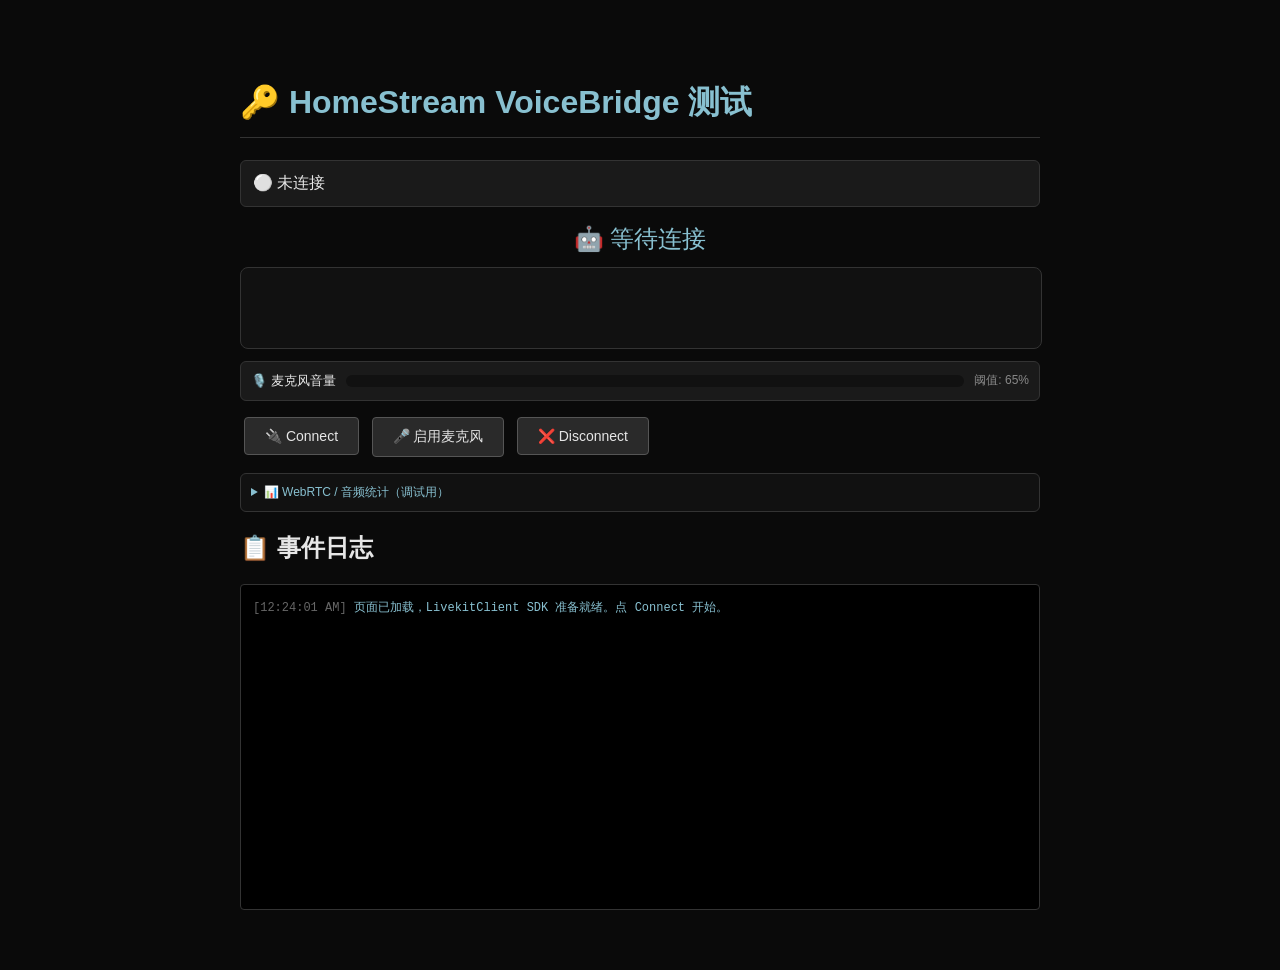
<file: voice/browser_demo/index.html>
<!DOCTYPE html>
<html lang="zh-CN">
<head>
<meta charset="UTF-8">
<title>HomeStream VoiceBridge 测试</title>
<style>
  body { font-family: -apple-system, BlinkMacSystemFont, 'Segoe UI', sans-serif;
         max-width: 800px; margin: 40px auto; padding: 20px;
         background: #0a0a0a; color: #e6e6e6; }
  h1 { color: #88c0d0; border-bottom: 1px solid #333; padding-bottom: 12px; }
  .status { padding: 12px; border-radius: 6px; margin: 12px 0;
             background: #1a1a1a; border: 1px solid #333; }
  .connected { background: #1a3a1a; border-color: #4caf50; color: #a5d6a7; }
  button { padding: 10px 20px; font-size: 14px; border-radius: 4px;
            border: 1px solid #555; background: #2a2a2a; color: #e6e6e6;
            cursor: pointer; margin: 4px; }
  .voice-state {
    font-size: 24px;
    text-align: center;
    margin: 16px 0 8px;
    min-height: 36px;
    color: #88c0d0;
    transition: color 0.2s;
  }
  .voice-state.listening { color: #4caf50; }
  .voice-state.thinking { color: #ff9800; }
  .voice-state.speaking { color: #03a9f4; }
  .audio-meter {
    display: flex;
    align-items: center;
    gap: 10px;
    margin: 12px 0;
    padding: 10px;
    background: #1a1a1a;
    border: 1px solid #333;
    border-radius: 6px;
    font-size: 13px;
  }
  .meter-bar {
    flex: 1;
    height: 12px;
    background: #111;
    border-radius: 6px;
    overflow: hidden;
  }
  .meter-fill {
    width: 0%;
    height: 100%;
    background: linear-gradient(90deg, #4caf50, #ff9800, #f44336);
    transition: width 0.05s linear;
  }
  .meter-threshold { color: #888; font-size: 12px; }
  .stats-panel {
    margin-top: 12px;
    background: #111;
    border: 1px solid #333;
    border-radius: 6px;
    padding: 10px;
    font-size: 12px;
  }
  .stats-panel summary { cursor: pointer; color: #88c0d0; }
  .stats-panel pre {
    margin: 8px 0 0;
    white-space: pre-wrap;
    word-break: break-all;
    color: #888;
  }
  #waveform {
    width: 100%;
    height: 80px;
    border-radius: 8px;
    background: #111;
    border: 1px solid #333;
    display: block;
    margin-bottom: 12px;
  }
  #log { background: #000; color: #88c0d0; padding: 12px;
         border-radius: 4px; height: 300px; overflow-y: auto;
         font-family: 'Consolas', monospace; font-size: 12px;
         border: 1px solid #333; }
  .log-entry { margin: 2px 0; }
  .log-time { color: #666; }
  .log-info { color: #88c0d0; }
  .log-error { color: #f44336; }
  .log-text { color: #a5d6a7; }
</style>
</head>
<body>
  <h1>🔑 HomeStream VoiceBridge 测试</h1>

  <div class="status" id="status">⚪ 未连接</div>

  <div class="voice-state" id="voiceState">🤖 等待连接</div>
  <canvas id="waveform" width="600" height="80"></canvas>

  <div class="audio-meter">
    <span>🎙️ 麦克风音量</span>
    <div class="meter-bar"><div class="meter-fill" id="micFill"></div></div>
    <span class="meter-threshold" id="micThreshold">阈值: 65%</span>
  </div>

  <div>
    <button id="connectBtn" onclick="connect()">🔌 Connect</button>
    <button id="micBtn" onclick="toggleMic()" disabled>🎤 启用麦克风</button>
    <button id="disconnectBtn" onclick="disconnect()" disabled>❌ Disconnect</button>
  </div>

  <details class="stats-panel">
    <summary>📊 WebRTC / 音频统计（调试用）</summary>
    <pre id="stats">未连接</pre>
  </details>

  <h2>📋 事件日志</h2>
  <div id="log"></div>

<script src="livekit-client.umd.min.js"></script>
<script>
  const LK = window.LivekitClient;
  const URL = 'ws://localhost:7880';
  const TOKEN = 'eyJhbGciOiJIUzI1NiIsInR5cCI6IkpXVCJ9.[base64].LI8j7F2CiLT1ob8BdKJE6MeqbnQT5AMeZUHJypyZnp4';
  const ROOM = 'voice-test';

  let room = null;
  let micEnabled = false;
  let audioContext = null;
  let analyser = null;
  let micStream = null;
  let animationId = null;
  let currentState = '等待连接';
  let userSpeakingTimer = null;
  let statsTimer = null;
  const USER_SPEAKING_DEBOUNCE_MS = 500; // 用户说话状态至少持续 0.5s 才显示

  function setVoiceState(text, stateClass = '') {
    const el = document.getElementById('voiceState');
    el.textContent = text;
    el.className = 'voice-state ' + stateClass;
    currentState = text;
    log('🎙️ ' + text, 'text');
  }

  function drawWaveform() {
    const canvas = document.getElementById('waveform');
    const ctx = canvas.getContext('2d');
    const width = canvas.width;
    const height = canvas.height;
    const micFill = document.getElementById('micFill');

    function render() {
      animationId = requestAnimationFrame(render);
      ctx.clearRect(0, 0, width, height);

      let amplitude = 0;
      if (analyser) {
        const data = new Uint8Array(analyser.frequencyBinCount);
        analyser.getByteFrequencyData(data);
        const sum = data.reduce((a, b) => a + b, 0);
        amplitude = sum / data.length / 255.0; // 0~1
      }

      // 更新麦克风音量条
      if (micFill) {
        micFill.style.width = Math.min(100, amplitude * 100 * 2).toFixed(1) + '%';
      }

      // 根据状态选择颜色
      let color = '#4caf50';
      if (currentState.includes('思考')) color = '#ff9800';
      else if (currentState.includes('说话') && !currentState.includes('用户')) color = '#03a9f4';
      else if (currentState.includes('聆听') || currentState.includes('用户说话')) color = '#4caf50';
      else color = '#666';

      ctx.strokeStyle = color;
      ctx.lineWidth = 2;
      ctx.beginPath();
      const centerY = height / 2;
      for (let x = 0; x < width; x++) {
        // 合成正弦波 + 实时音量
        const t = Date.now() / 200 + x / 30;
        const base = Math.sin(t) * (height / 6);
        const vol = amplitude * (height / 2.5) * (0.5 + 0.5 * Math.sin(x / 20));
        const y = centerY + base + vol * Math.sin(t * 2 + x / 10);
        if (x === 0) ctx.moveTo(x, y);
        else ctx.lineTo(x, y);
      }
      ctx.stroke();
    }
    render();
  }

  function log(msg, type = 'info') {
    const el = document.getElementById('log');
    const time = new Date().toLocaleTimeString();
    const entry = document.createElement('div');
    entry.className = 'log-entry';
    entry.innerHTML = `<span class="log-time">[${time}]</span> ` +
                      `<span class="log-${type}">${msg}</span>`;
    el.appendChild(entry);
    el.scrollTop = el.scrollHeight;
  }

  function setStatus(text, connected = false) {
    const el = document.getElementById('status');
    el.textContent = text;
    el.className = 'status' + (connected ? ' connected' : '');
  }

  async function connect() {
    try {
      if (!LK) {
        log('❌ LivekitClient SDK 加载失败 (CDN 不可用?)', 'error');
        return;
      }
      log('正在连接 ' + URL + ' ...', 'info');
      setVoiceState('初始化中...', 'thinking');
      room = new LK.Room({
        adaptiveStream: true,
        dynacast: true,
      });

      room.on(LK.RoomEvent.Connected, () => {
        log('✅ 已连接到房间: ' + ROOM, 'info');
        setStatus('🟢 已连接 (' + ROOM + ')', true);
        document.getElementById('connectBtn').disabled = true;
        document.getElementById('micBtn').disabled = false;
        document.getElementById('disconnectBtn').disabled = false;
        setVoiceState('等待说话');
      });

      room.on(LK.RoomEvent.Disconnected, (reason) => {
        log('❌ 断开连接: ' + reason, 'error');
        setStatus('⚪ 已断开');
        document.getElementById('connectBtn').disabled = false;
        document.getElementById('micBtn').disabled = true;
        document.getElementById('disconnectBtn').disabled = true;
        setVoiceState('未连接');
      });

      room.on(LK.RoomEvent.ParticipantConnected, (participant) => {
        log('🤖 Agent 已加入: ' + participant.identity, 'info');
      });

      room.on(LK.RoomEvent.ParticipantDisconnected, (participant) => {
        log('🤖 Agent 已离开: ' + participant.identity, 'info');
      });

      room.on(LK.RoomEvent.TrackSubscribed, (track, publication, participant) => {
        log('🔊 收到远端音轨: ' + participant.identity, 'info');
        if (track.kind === LK.Track.Kind.Audio) {
          const audioEl = track.attach();
          audioEl.autoplay = true;
          document.body.appendChild(audioEl);
        }
      });

      room.on(LK.RoomEvent.DataReceived, (payload, participant) => {
        const text = new TextDecoder().decode(payload);
        try {
          const data = JSON.parse(text);
          if (data.type === 'voice_state') {
            let cls = '';
            if (data.state.includes('聆听') || data.state.includes('用户说话')) cls = 'listening';
            else if (data.state.includes('思考')) cls = 'thinking';
            else if (data.state.includes('说话') && !data.state.includes('用户')) cls = 'speaking';

            // 用户说话状态去抖：短促触发不显示，避免界面来回横跳
            if (data.state === '用户说话中') {
              if (userSpeakingTimer) clearTimeout(userSpeakingTimer);
              if (currentState !== '用户说话中') {
                setVoiceState('🎤 ' + data.state, cls);
              }
            } else if (data.state === '等待说话') {
              if (currentState === '用户说话中') {
                if (userSpeakingTimer) clearTimeout(userSpeakingTimer);
                userSpeakingTimer = setTimeout(() => {
                  setVoiceState('🤖 ' + data.state, cls);
                }, USER_SPEAKING_DEBOUNCE_MS);
              } else {
                setVoiceState('🤖 ' + data.state, cls);
              }
            } else {
              if (userSpeakingTimer) clearTimeout(userSpeakingTimer);
              setVoiceState('🤖 ' + data.state, cls);
            }
            return;
          }
        } catch (e) {}
        log('💬 收到 ' + participant.identity + ': ' + text, 'text');
      });

      await room.connect(URL, TOKEN);
      log('连接成功，请求 Agent 加入...', 'info');

      // LiveKit 1.6.5 自托管: 空 agent_name 自动 dispatch 在 reconnect/二次进房等场景不可靠，
      // 通过同域 /dispatch 端点显式触发 Agent 分发
      try {
        const res = await fetch('/dispatch?room=' + encodeURIComponent(ROOM));
        const data = await res.json();
        if (data.ok) {
          log('✅ 已请求 Agent 加入 (' + data.agent + ')', 'info');
        } else {
          log('⚠️ Agent 分发请求失败: ' + (data.error || 'unknown'), 'error');
        }
      } catch (err) {
        log('⚠️ 调用 dispatch 端点失败: ' + err.message, 'error');
      }

      drawWaveform();

    } catch (err) {
      log('连接失败: ' + err.message, 'error');
      console.error(err);
      setVoiceState('连接失败', '');
    }
  }

  async function toggleMic() {
    if (!room) return;
    try {
      if (!micEnabled) {
        log('启用麦克风...', 'info');
        await room.localParticipant.setMicrophoneEnabled(true);
        micEnabled = true;
        document.getElementById('micBtn').textContent = '🎤 关闭麦克风';
        setVoiceState('麦克风已开启，请说话', 'listening');
        // 启动本地音量可视化，带 3A 预处理
        try {
          const stream = await navigator.mediaDevices.getUserMedia({
            audio: {
              echoCancellation: true,
              noiseSuppression: true,
              autoGainControl: true,
              sampleRate: 16000,
            }
          });
          micStream = stream;
          audioContext = new (window.AudioContext || window.webkitAudioContext)();
          const source = audioContext.createMediaStreamSource(stream);
          analyser = audioContext.createAnalyser();
          analyser.fftSize = 256;
          source.connect(analyser);
          startStatsLoop();
        } catch (e) {
          log('麦克风音量可视化初始化失败: ' + e.message, 'error');
        }
      } else {
        log('关闭麦克风...', 'info');
        await room.localParticipant.setMicrophoneEnabled(false);
        micEnabled = false;
        document.getElementById('micBtn').textContent = '🎤 启用麦克风';
        setVoiceState('等待说话');
        if (micStream) {
          micStream.getTracks().forEach(t => t.stop());
          micStream = null;
        }
        if (audioContext) {
          audioContext.close();
          audioContext = null;
        }
        analyser = null;
      }
    } catch (err) {
      log('麦克风操作失败: ' + err.message, 'error');
    }
  }

  async function disconnect() {
    if (animationId) cancelAnimationFrame(animationId);
    if (micStream) micStream.getTracks().forEach(t => t.stop());
    if (audioContext) audioContext.close();
    if (statsTimer) clearInterval(statsTimer);
    if (userSpeakingTimer) clearTimeout(userSpeakingTimer);
    if (room) {
      await room.disconnect();
      room = null;
    }
  }

  async function collectStats() {
    if (!room || !room.engine || !room.engine.pcManager) return null;
    try {
      const pc = room.engine.pcManager.publisher || room.engine.pcManager.subscriber;
      if (!pc) return null;
      const stats = await pc.getStats();
      const result = { audio: { in: {}, out: {} } };
      stats.forEach(report => {
        if (report.type === 'inbound-rtp' && report.mediaType === 'audio') {
          result.audio.in.packetsLost = report.packetsLost;
          result.audio.in.packetsReceived = report.packetsReceived;
          result.audio.in.jitter = report.jitter ? (report.jitter * 1000).toFixed(2) + 'ms' : '-';
        }
        if (report.type === 'outbound-rtp' && report.mediaType === 'audio') {
          result.audio.out.packetsSent = report.packetsSent;
          result.audio.out.bytesSent = report.bytesSent;
        }
      });
      return result;
    } catch (e) {
      return null;
    }
  }

  function startStatsLoop() {
    const el = document.getElementById('stats');
    statsTimer = setInterval(async () => {
      const stats = await collectStats();
      if (stats) {
        el.textContent = JSON.stringify(stats, null, 2);
      } else {
        el.textContent = '未连接或浏览器不暴露 WebRTC stats';
      }
    }, 2000);
  }

  if (LK) {
    log('页面已加载，LivekitClient SDK 准备就绪。点 Connect 开始。', 'info');
  } else {
    log('⚠️ LivekitClient SDK 加载失败，请检查网络 (CDN: jsdelivr)', 'error');
  }
</script>
</body>
</html>
</file>
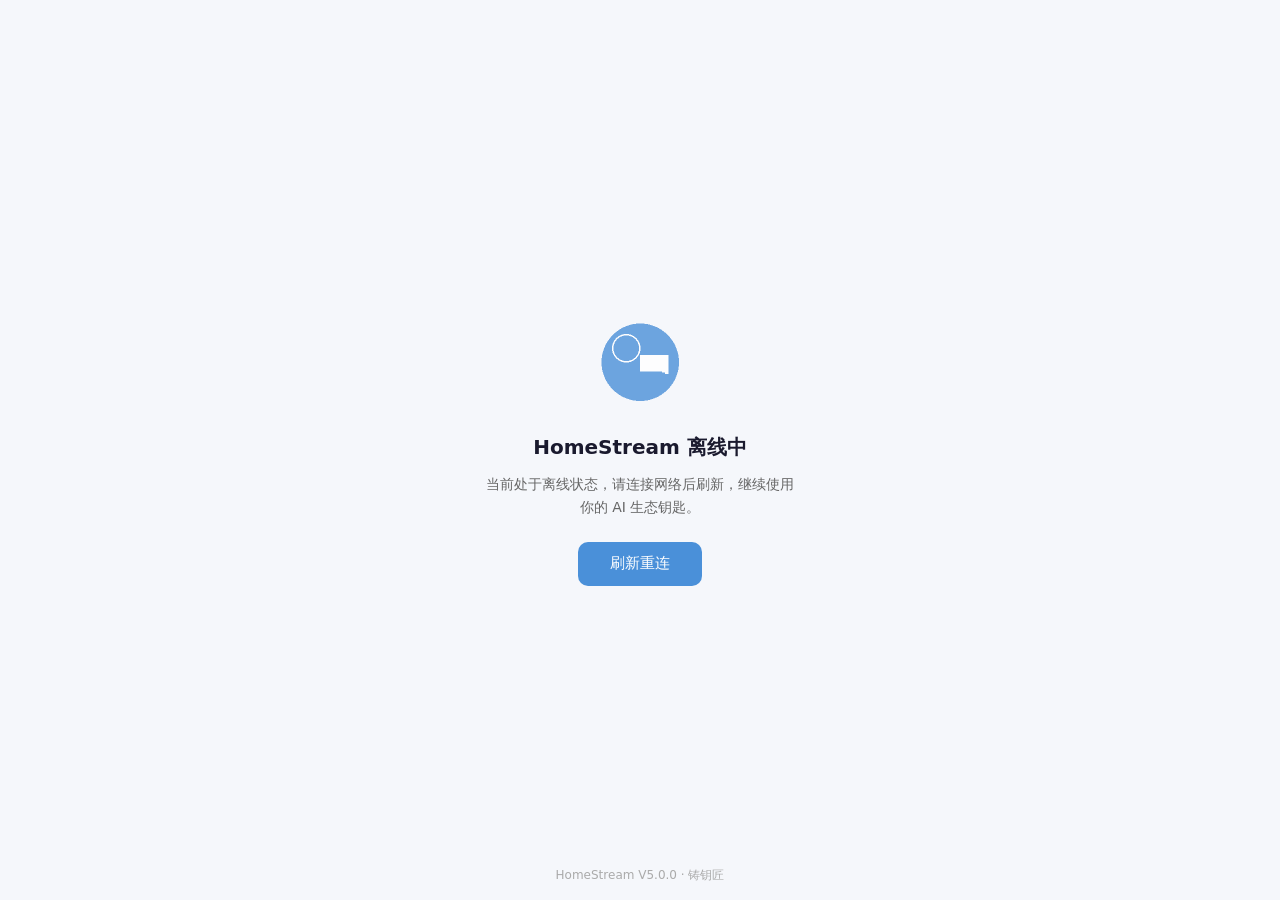
<file: offline.html>
<!DOCTYPE html>
<html lang="zh-CN">
<head>
  <meta charset="UTF-8">
  <meta name="viewport" content="width=device-width, initial-scale=1.0">
  <meta name="theme-color" content="#4a90d9">
  <title>HomeStream - 离线</title>
  <style>
    * { margin: 0; padding: 0; box-sizing: border-box; }
    body {
      height: 100vh;
      display: flex;
      flex-direction: column;
      align-items: center;
      justify-content: center;
      font-family: system-ui, -apple-system, sans-serif;
      background: #f5f7fb;
      color: #1a1a2e;
      padding: 24px;
    }
    .logo {
      width: 96px;
      height: 96px;
      margin-bottom: 24px;
      opacity: 0.8;
    }
    h1 {
      font-size: 20px;
      margin: 0 0 12px;
      font-weight: 600;
    }
    p {
      font-size: 14px;
      color: #666;
      margin: 0 0 24px;
      text-align: center;
      max-width: 320px;
      line-height: 1.6;
    }
    button {
      padding: 12px 32px;
      border: none;
      border-radius: 10px;
      background: #4a90d9;
      color: #fff;
      font-size: 15px;
      font-weight: 500;
      cursor: pointer;
      min-height: 44px;
      transition: opacity 0.2s;
    }
    button:active { opacity: 0.8; }
    .footer {
      position: fixed;
      bottom: 16px;
      font-size: 12px;
      color: #aaa;
    }
  </style>
</head>
<body>
  <img class="logo" src="/assets/icon-192.png" alt="HomeStream">
  <h1>HomeStream 离线中</h1>
  <p>当前处于离线状态，请连接网络后刷新，继续使用你的 AI 生态钥匙。</p>
  <button onclick="location.reload()">刷新重连</button>
  <div class="footer">HomeStream V5.0.0 · 铸钥匠</div>
</body>
</html>
</file>
